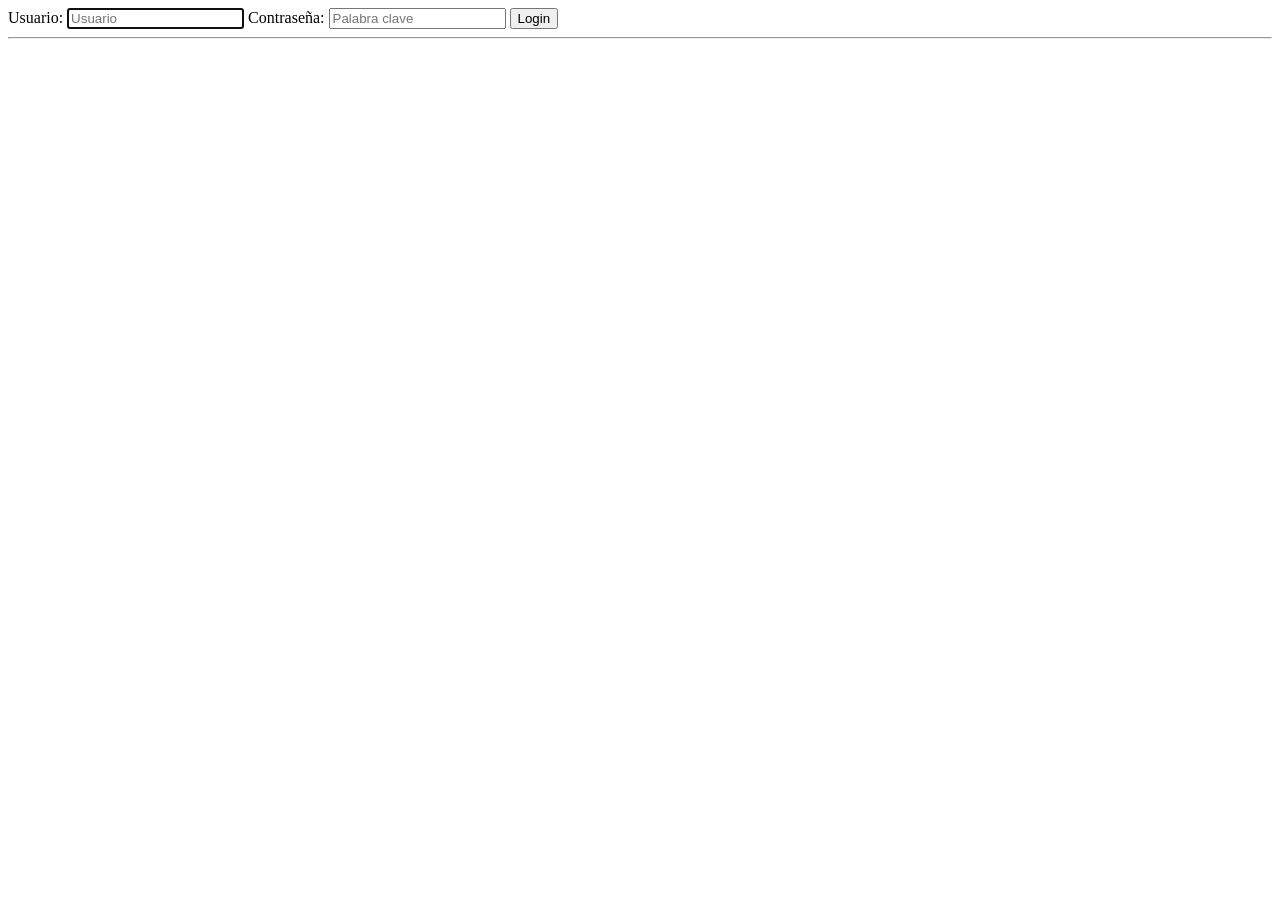
<file: public/demoAjax/index.html>
<!DOCTYPE html>
<html lang="en">
<head>
    <meta charset="UTF-8">
    <title>[TDW] ACiencia - Demo AJAX </title>
    <script src="https://code.jquery.com/jquery-1.12.4.min.js"></script>
</head>
<body>
    <form method="post" id="form-login">
        <label for="username">Usuario: </label>
        <input type="text" id="username" name="username" placeholder="Usuario" autofocus/>
        <label for="password">Contraseña: </label>
        <input type="password" id="password" name="password" placeholder="Palabra clave"/>
        <input type="button" id="btn-login" value="Login" />
    </form>
    <hr/>
    <code><span id="resultado"></span></code>

<script>
    let authHeader = null;
    $("#btn-login").click(function(){
        $.post(
            "/access_token",
            $("#form-login").serialize(),
            null
            ).success(function (data, textStatus, request) {
                // Si es correcto => mostrar productos
                authHeader = request.getResponseHeader('Authorization');
                $.ajax({
                    type: "GET",
                    url: '/api/v1/products',
                    headers: {"Authorization": authHeader},
                    dataType: 'json',
                    success: function (data) {
                        $('#resultado').html(JSON.stringify(data));
                    }
                })
            }).fail(function () {
                alert("Incorrecto :(")
            });
    });
</script>
</body>
</html>
</file>
